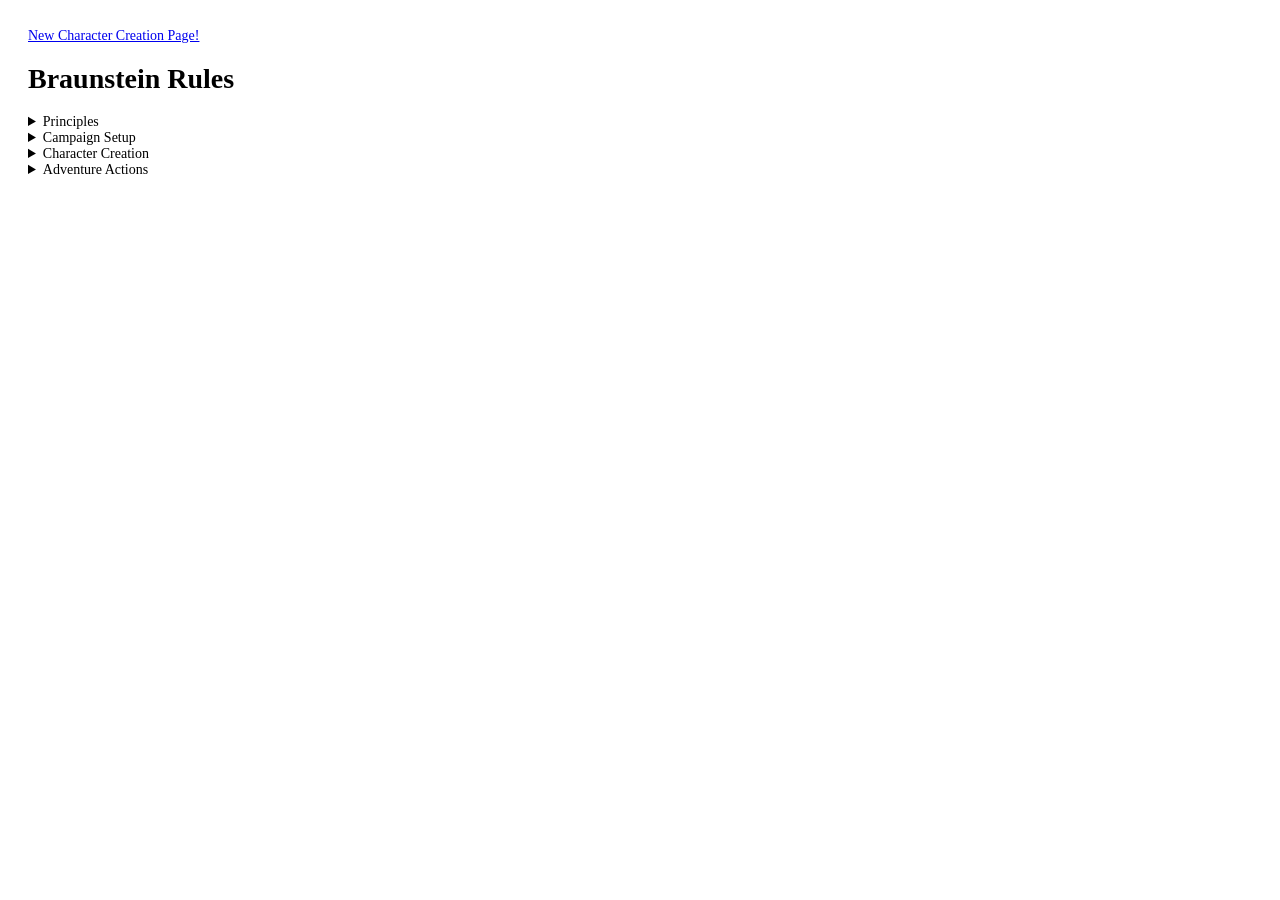
<file: index.html>
<!DOCTYPE html>
<html lang="en">
<head>
    <meta charset="UTF-8">
    <meta name="viewport" content="width=device-width, initial-scale=1.0">
    <title>Braunstein Rules</title>
    <link rel="stylesheet" href="style.css">
</head>

<body>
    <a href="characters.html">New Character Creation Page!</a>
    <h1>Braunstein Rules</h1>
    <div id="data-container"></div>
    <details>
        <summary>Principles</summary>
        <li>Decision-making, exploration, and role-playing is emphasized.</li>
    </details>
    <details>
        <summary class="pointer">Campaign Setup</summary>
        <details>
            <summary>Choose Armor Rules</summary>
            <details>
                <summary>Basic Rules</summary>
                <details>
                    <summary>No Armor</summary>
                    If Luck reaches 0, character is out of the fight.
                    <br>Move: 50' per round.
                    <br>Climb: 10' per round.
                    <br>No penalty to stealth, climb, swim, etc.
                    <br><br>
                </details>
                <details>
                    <summary>Armored</summary>
                    Restore 10% of total Luck on KO (round up).
                    <br>Move: 30' per round.
                    <br>No run, stealth, climb, swim, etc.
                    <br><br>
                </details>
                
            </details>
            <details>
                <summary>Advanced Rules</summary>
                <details>
                    <summary>No Armor</summary>
                    Move: 50' per round.
                    <br>Climb: 10' per round.
                    <br>No penalty to stealth, climb, swim, etc.
                    <br><br>
                </details>
                <details>
                    <summary>Light Armor</summary>
                    Restore 10% of total Luck on KO (round up).
                    <br>Move: 40' per round.
                    <br>Climb: 5' per round. (ruling tbc…)
                    <br>-1 penalty to stealth, climb, swim, etc.
                    <br><br>
                </details>
                <details>
                    <summary>Heavy Armor</summary>
                    Restore 20% of total Luck on KO (round up).
                    <br>Move: 30' per round.
                    <br>No run, stealth, climb, swim, etc.
                    <br><br>
                </details>
            </details>
        </details>
        <details>
            <summary>Choose Shield Rules</summary>
            <details>
                <summary>Basic Rules</summary>
                A shield allows the character to ignore up to 3 points of damage from a single attack, after which the item is damaged and unusable.
                <br><br>
            </details>
            <details>
                <summary>Alternative Rules</summary>
                A shield allows the character to ignore 3 hits of damage incrementally, after which the item is damaged and unusable.
                <br><br>
            </details>
        </details>
    </details>
    <details>
        <summary>Character Creation</summary>
        <details>
            <summary>Choose literacy level and job</summary>
            <div id="job-dropdowns-container"></div>
            <div id="display-character-details"></div>
        </details>
        <details>
            <summary>Choose Magic User or Non-Magic User</summary>
            <div id="magic-dropdowns-container">
                <select id="select-magic"></select>
            </div>
            <p id="display-magic-details"></p>
        </details>
        <details>
            <summary>Choose Armor</summary>
            <div id="armor-dropdowns-container">
                <select id="select-armor"></select>
            </div>
            <p id="display-armor-details"></p>
        </details>
        <details>
            <summary>Choose Weapon</summary>
            <div id="weapon-dropdowns-container">
                <select id="select-weapon"></select>
            </div>
            <p id="display-weapon-details"></p>
            <button id="button-finish-character">FINISH</button>
            <p id="display-finished-character"></p>
        </details>
    </details>
    <details>
        <summary>Adventure Actions</summary>
        <details>
            <summary>Spend Luck</summary>
            <li>Spend Luck to survive a hit, trap, hazard, etc.</li>
            <li>Spend Luck one for one, to increase any dice before or after rolling.</li>
        </details>
        <details>
            <summary>Recover Luck</summary>
            <li>Recover Luck by resting. (See 'Rest')</li>
            <li>Recover Luck for excellent roleplaying.</li>
        </details>
        <details>
            <summary>Taking Action</summary>
        
            <li>Players describe their characters intention and approach.</li>
            <li>Determine if the action is impossible, requires extra steps, demands a cost, or presents a risk. Players only roll to avoid risks.</li>
            <li>If the action is risky, determine the difficulty:
                <ul>
                    <li>Easy: Roll 7 or more</li>
                    <li>Moderate: Roll 9 or more</li>
                    <li>Difficult: Roll 12 or more</li>
                </ul>
            </li>
            <li>If the action is risky, determine what both success and failure look like.</li>
            <li>Spend Luck one for one, to increase any dice, before or after rolling.</li>
        </details>
        <details>
            <summary>Find Item / Treasure</summary>
            <li>Follow 'Taking Action' procedure</li>
            <li>On finding an item, determine the value:
                <ul>
                    <li>Common / Small: 1d6 sp, personal items, tools, etc.</li>
                    <li>Exotic / Large: 1d6 x 10 sp, armor, weaponry, etc.</li>
                    <li>Rare / Very Large: 1d6 x 100 sp, luxury item, mount, vehicle, etc.</li>
                </ul>
            </li>
        </details>
        <details>
            <summary>Recall / Recite Lore</summary>
            <li>Any character may spend luck one for one, to increase any dice, before or after rolling.</li>
            <li>Literate characters benefit from a +1 bonus.</li>
            <li>Follow 'Taking Action' procedure</li>
        </details>
        <details>
            <summary>Repairs</summary>
            <li>Armor 10 sp</li>
            <li>Shiled 10 sp</li>
        </details>
        <details>
            <summary>Rest</summary>
            <li>Camping - Luck +1 per night</li>
            <li>Inn - Luck +1d6 per night</li>
        </details>
        <details>
            <summary>Salvage Armor or Shield</summary>
            <li>1 in 6 chance of finding a serviceable item</li>
        </details>
        <details>
            <summary>Disease</summary>
            <li>Should characters come in contact with a plague carrier and do not otherwise protect themselves, there is a 1-2 in 1d6 chance of contracting the disease and succumbing in 2d6 game days, although any who survive beyond the first week will recover fully.</li>
        </details>
        <details>
            <summary>Summon Spirits (Magic users only)</summary>
            <li>This involved conjuring spirits, whether those of the dead and demonic or pagan ones as befits the chronicle and/or period employed.</li>
            <li>Commanding spirits uses 1d6 LUCK, which also indicates the number of rounds the summoned power lingers before returning from whence it came, whether Hell or the spirit world, etc.</li>
            <li>These are always non-corporeal and cannot be engaged or otherwise slain, passing through walls and/or moving 50' per round as the summoner demands.</li>
            <li>Spirits will automatically (no dice required) execute any actions available to a normal character, attacking for 1 hit per round against a single target within 10' and consistently performing at double human intellect and/or physical strength, etc.</li>
        </details>
        <details>
            <summary>Divine Offerings</summary>
            <li>The devout can make offerings to their god(s), using animal sacrifice, monetary tithes and confession.</li>
            <li>Sacrifices should be limited to full moons, holy days, etc.</li>
            <li>Sacrifices require 1d6 hours of meditation, prayer, ritual, etc.</li>
            <li>Blessings last one day.</li>
            <li>Each requires payment in silver, either to procure a suitable animal and/or as a sign of goodwill towards the god and their priesthood:
                <ul>
                    <li>100 SP Add +1 to all non-combat actions</li>
                    <li>250 SP Per the above, includes combat</li>
                    <li>500 SP Per the above, plus Special dispensation. Roll for effect:
                        <ul>
                            <li>1-2: No effect, prior bonuses remain</li>
                            <li>3-4: Partial success or complication (eg: loss of bonuses, etc.)</li>
                            <li>5-6: Success with Divine Manifestations beyond expectations!</li>
                        </ul>
                    </li>
                </ul>
            </li>
        </details>
        <details>
            <summary>Experience</summary>
            <li>At the end of every playing session, each character is awarded one or more experience points (EXP) as follows:
                <ul>
                    <li>Went on an adventure: 1pt</li>
                    <li>Performed extraordinarily: +1pt</li>
                    <li>Completed a quest: +2pt</li>
                </ul>
            <li>Experience is cumulative.</li>
            <li>For every 10 experience points awarded, the character adds 1 LUCK, making them more powerful adventurers and allowing them to better survive in combat and improve their die rolls as well as getting more benefit from armor, etc.</li>
        </details>
    </details>


    <!-- Link to your JavaScript file -->
    <script src="script.js"></script>
</body>
</html>
</file>
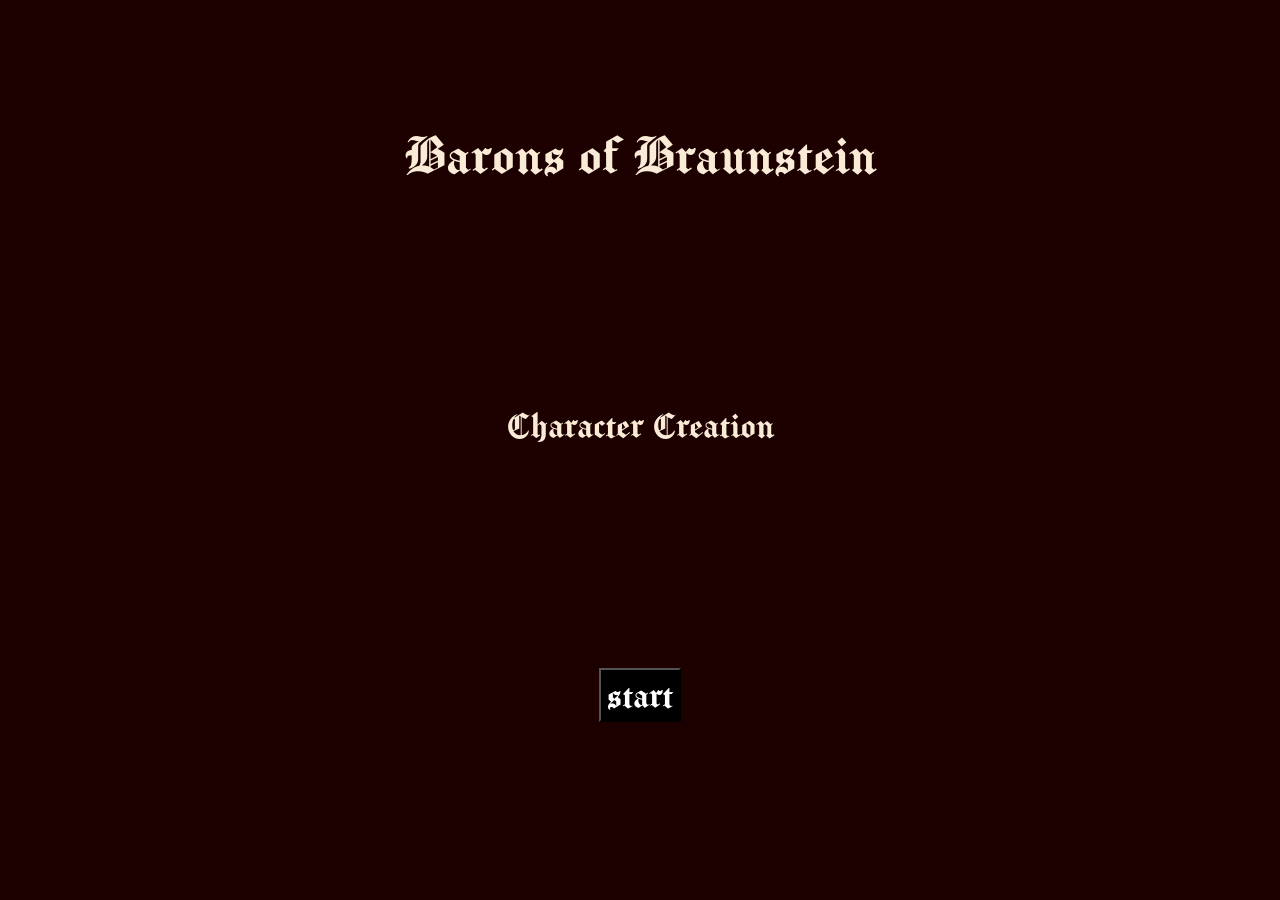
<file: characters.html>
<!DOCTYPE html>
<html lang="en">
<head>
    <meta charset="UTF-8">
    <meta name="viewport" content="width=device-width, initial-scale=1.0">
    <title>Characters</title>
    <link rel="stylesheet" href="characters.css">
    <link rel="preconnect" href="https://fonts.googleapis.com">
    <link rel="preconnect" href="https://fonts.gstatic.com" crossorigin>
    <link href="https://fonts.googleapis.com/css2?family=Manufacturing+Consent&display=swap" rel="stylesheet">
</head>
<body class="background-white-to-black">
    <div class="container" id="container-main-title">
        <div class="main-title manufacturing-consent-regular">Barons of Braunstein</div>
    </div>

    <div class="container">
        <div class="main-sub-title manufacturing-consent-regular">Character Creation</div>
    </div>
    
    <div class="container">
        <button class="main-title-button fade-element-in manufacturing-consent-regular" id="button-character-start">start</button>
    </div>

    <script src="characters.js"></script>
</body>
</html>
</file>
<file: style.css>
html {
    padding: 20px;
    max-width: 500px;
    font-size: 14px;
}

details {
    cursor: pointer;
}

select {
    font-size: 12px;
}

details[open] > *:not(summary) {
    margin-left: 2em;
    /*cursor: pointer;*/
}
</file>
<file: characters.css>
html {
    height: 90%;
    padding: 20px;
    font-size: 16px;
}

body {
    display: flex;
    flex-direction: column; /*Stack items*/
    align-items: center;
    justify-content: center;
    text-align: center;
    margin: 0;
    height: 100%;
    width: 100%;
}

.manufacturing-consent-regular {
  font-family: "Manufacturing Consent", system-ui;
  font-weight: 400;
  font-style: normal;
}

.container {
    justify-content: center;
    align-items: center;
    align-content: center;
    flex: 1;
}

.main-title {
    font-size: 60px;
    color: antiquewhite;
}

.main-sub-title {
    font-size: 40px;
    color: antiquewhite;
}

.main-title-button {
    font-size: 40px;
    background-color: black;
    color: white
}

.fade-element-in {
    animation: fadeIn 10s forwards;
}

@keyframes fadeIn {
    from {
        opacity: 0;
    }
    to {
        opacity: 1;
    }
}

.background-white-to-black {
    animation: white-to-black 4s forwards;
}

@keyframes white-to-black {
    from {
        background-color: white;
    }
    to {
        background-color: rgb(29, 0, 0);
    }
}

.glide-up {
    transition: glideUp 4s forwards;
}

@keyframes glideUp {
    from {
        position: inherit;
    }
    to {
        top: 1px;
    }
}
</file>
